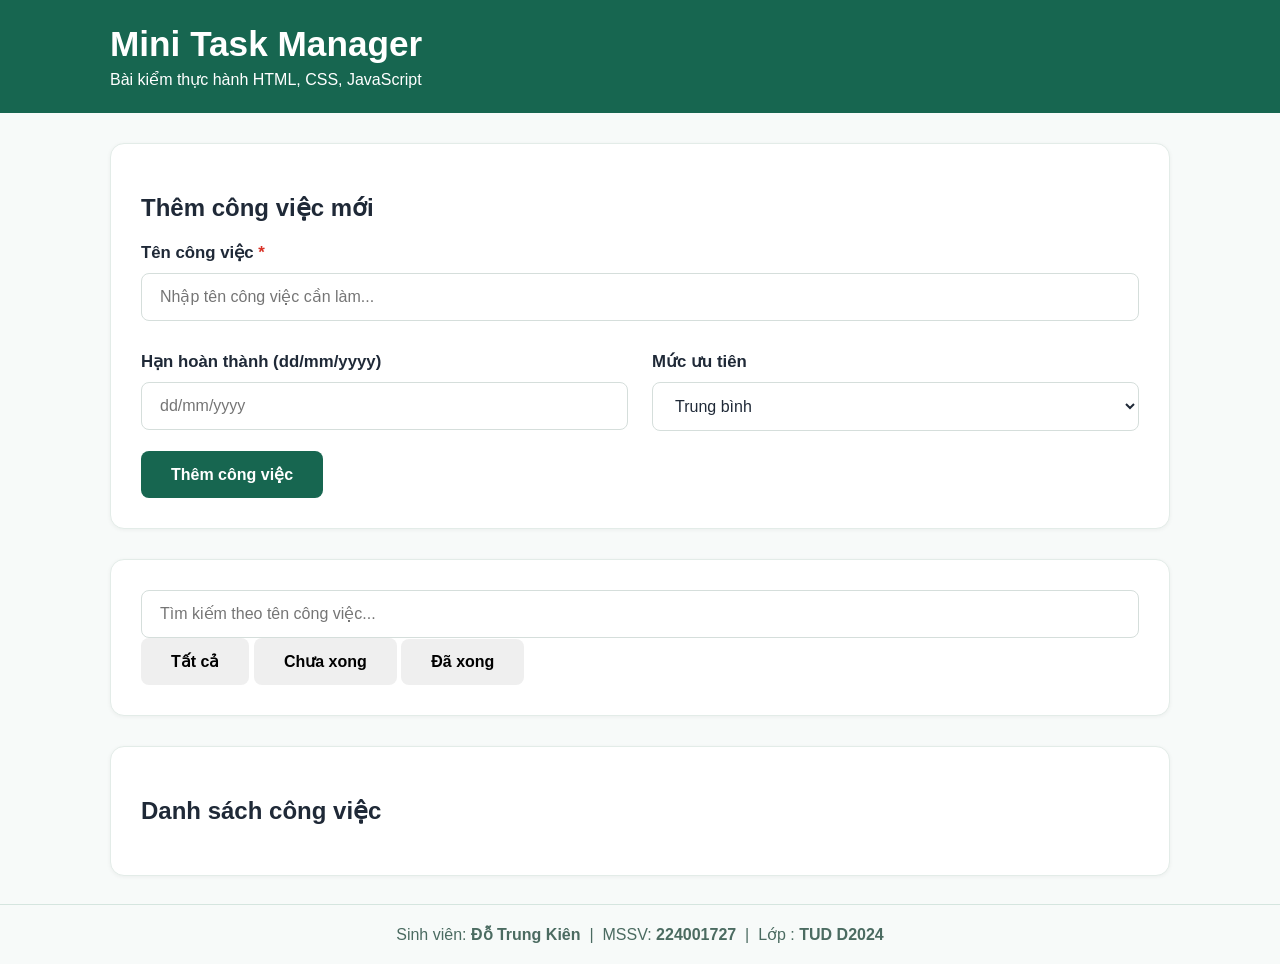
<file: index.html>
<!DOCTYPE html>
<html lang="vi">
<head>
  <meta charset="UTF-8">
  <meta name="viewport" content="width=device-width, initial-scale=1.0">
  <title>Mini Task Manager</title>
  <link rel="stylesheet" href="style.css">
  <script src="script.js" defer></script>
</head>
<body>
  <header class="site-header">
    <div class="container header-content">
      <div>
        <h1>Mini Task Manager</h1>
        <p>Bài kiểm thực hành HTML, CSS, JavaScript</p>
      </div>
      <div class="task-stats" id="task-stats">
        <!-- Thống kê số lượng task -->
      </div>
    </div>
  </header>

  <main class="container">
    <!-- Form thêm công việc -->
    <section class="card">
      <h2>Thêm công việc mới</h2>
      <form id="task-form" novalidate>
        <div class="form-group">
          <label for="task-title">Tên công việc <span class="required">*</span></label>
          <input type="text" id="task-title" placeholder="Nhập tên công việc cần làm..." autocomplete="off">
          <small class="error-msg" id="error-msg"></small>
        </div>

        <div class="form-row">
          <div class="form-group">
            <label for="task-date">Hạn hoàn thành (dd/mm/yyyy)</label>
            <input type="text" id="task-date" placeholder="dd/mm/yyyy" onfocus="(this.type='date')" onblur="if(!this.value)this.type='text'">
          </div>

          <div class="form-group">
            <label for="task-priority">Mức ưu tiên</label>
            <select id="task-priority">
              <option value="Cao">Cao</option>
              <option value="Trung bình" selected>Trung bình</option>
              <option value="Thấp">Thấp</option>
            </select>
          </div>
        </div>

        <button type="submit" class="btn btn-primary">Thêm công việc</button>
      </form>
    </section>

    <!-- Ô tìm kiếm và bộ lọc trạng thái -->
    <section class="card filter-section">
      <div class="search-wrapper">
        <input type="text" id="search-input" placeholder="Tìm kiếm theo tên công việc...">
        <button type="button" id="clear-search" class="btn-clear" aria-label="Xóa tìm kiếm" hidden>&times;</button>
      </div>
      <div class="filter-buttons">
        <button class="btn btn-filter active" data-filter="all">Tất cả</button>
        <button class="btn btn-filter" data-filter="pending">Chưa xong</button>
        <button class="btn btn-filter" data-filter="completed">Đã xong</button>
      </div>
    </section>

    <!-- Vùng hiển thị danh sách công việc -->
    <section class="card">
      <h2>Danh sách công việc</h2>
      <ul id="task-list" class="task-list">
        <!-- Nội dung được render tự động từ script.js -->
      </ul>
    </section>
  </main>

  <footer class="site-footer">
    Sinh viên: <strong>Đỗ Trung Kiên</strong> &nbsp;|&nbsp; MSSV: <strong>224001727</strong> &nbsp;|&nbsp; Lớp : <strong>TUD D2024</strong>
  </footer>
</body>
</html>
</file>
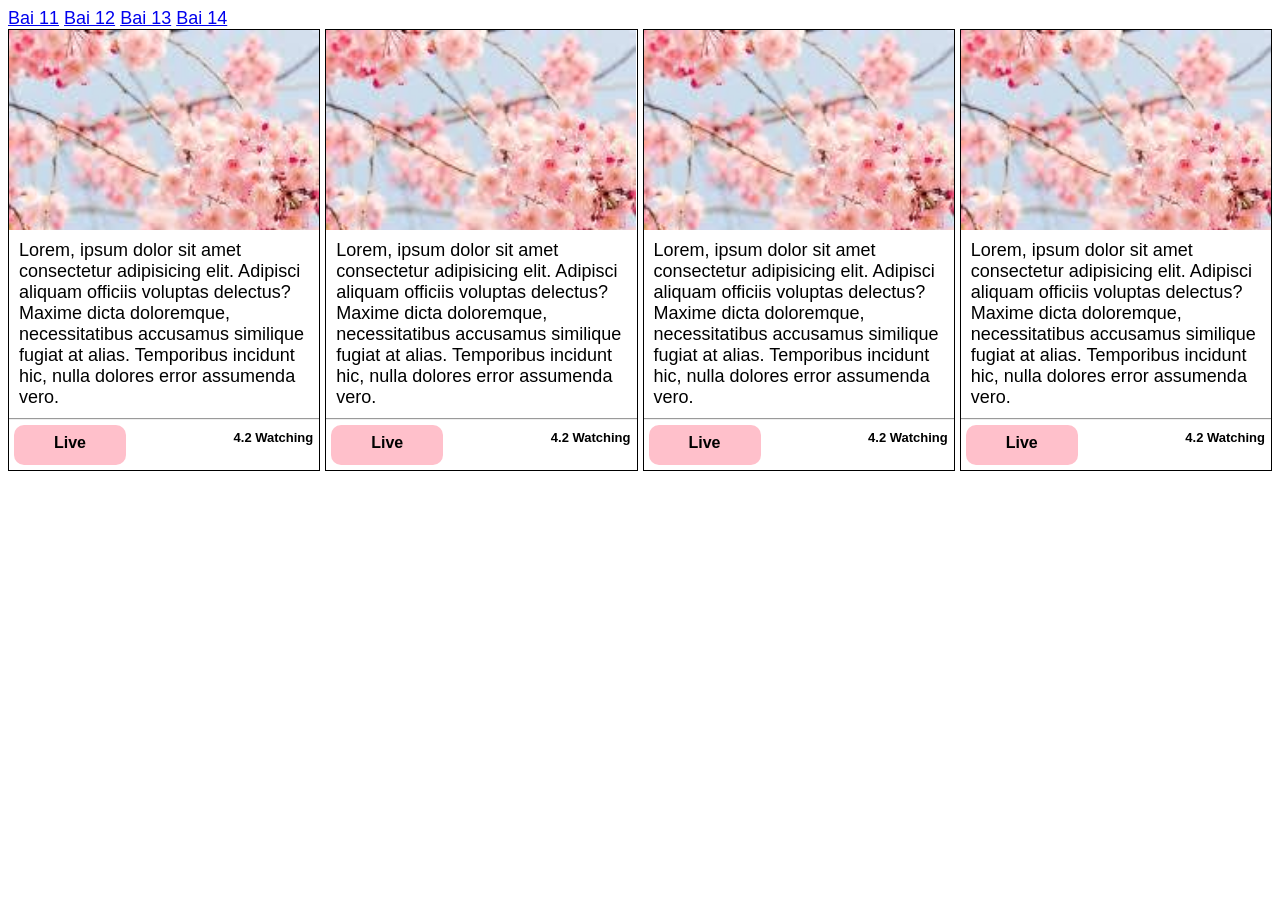
<file: bai12.html>
<!DOCTYPE html>
<html lang="en">
<head>
    <meta charset="UTF-8">
    <meta name="viewport" content="width=device-width, initial-scale=1.0">
    <title>Bài 12</title>
    <style>
    
        *{
            box-sizing: border-box;
            padding: 0;
            font-family: Arial, Helvetica, sans-serif;
            font-size: 18px;
        }
        .container{
            display: grid;
            grid-template-columns: repeat(4,1fr);
            column-gap: 5px;
        }
        .grid{
            display: grid;
            grid-template-rows: 200px auto 50px;
            border: solid 1px;
        }
        .img{
            background-image: url([data-uri]);
            background-size: cover;
            background-size: 100% auto;
            background-repeat: no-repeat;
        }
        .content{
            padding: 10px;
            border-bottom: groove 2px;
        }
        .button{
            background-color: pink;
            padding: 9px 40px;
            border-radius: 10px;
            font-weight: bold;
            margin: 5px;
            font-size: 16px;
        }
        .button:hover{
            background-color:gold
        }
        .nd{
            font-weight: bold;
            padding-right: 6px;
            padding-top: 10px;
            font-size: small;
        }
        .footer{
            display: flex;
            justify-content: space-between;
        }
        @media (max-width:1200px){
            .container{
                grid-template-columns: repeat(2,1fr);
                row-gap: 5px;
            }
            *{
                font-size: 16px;
            }
        }
        @media (max-width:600px){
            .container{
                grid-template-columns: repeat(1,1fr);
                row-gap: 5px;
            }
            *{
                font-size: 14px;
            }
        }
    </style>
</head>
<body>
    <a href="bai11.html">Bai 11</a>
    <a href="bai12.html">Bai 12</a>
    <a href="bai13.html">Bai 13</a>
    <a href="bai14.html">Bai 14</a>
    <div class="container">
    <div class="grid">
        <div class="img"></div>
        <div class="content">Lorem, ipsum dolor sit amet consectetur adipisicing elit. Adipisci aliquam officiis voluptas delectus? Maxime dicta doloremque, necessitatibus accusamus similique fugiat at alias. Temporibus incidunt hic, nulla dolores error assumenda vero.</div>
        <div class="footer">
                <div class="button">Live</div>
                <div class="nd">4.2 Watching</div>
            </div>
    </div>
    <div class="grid">
        <div class="img"></div>
        <div class="content">Lorem, ipsum dolor sit amet consectetur adipisicing elit. Adipisci aliquam officiis voluptas delectus? Maxime dicta doloremque, necessitatibus accusamus similique fugiat at alias. Temporibus incidunt hic, nulla dolores error assumenda vero.</div>
        <div class="footer">
                <div class="button">Live</div>
                <div class="nd">4.2 Watching</div>
            </div>
    </div>
    <div class="grid">
        <div class="img"></div>
        <div class="content">Lorem, ipsum dolor sit amet consectetur adipisicing elit. Adipisci aliquam officiis voluptas delectus? Maxime dicta doloremque, necessitatibus accusamus similique fugiat at alias. Temporibus incidunt hic, nulla dolores error assumenda vero.</div>
        <div class="footer">
                <div class="button">Live</div>
                <div class="nd">4.2 Watching</div>
            </div>
    </div>
    <div class="grid">
        <div class="img"></div>
        <div class="content">Lorem, ipsum dolor sit amet consectetur adipisicing elit. Adipisci aliquam officiis voluptas delectus? Maxime dicta doloremque, necessitatibus accusamus similique fugiat at alias. Temporibus incidunt hic, nulla dolores error assumenda vero.</div>
        <div class="footer">
                <div class="button">Live</div>
                <div class="nd">4.2 Watching</div>
            </div>
    </div>
    </div>
</body>
</html>
</file>
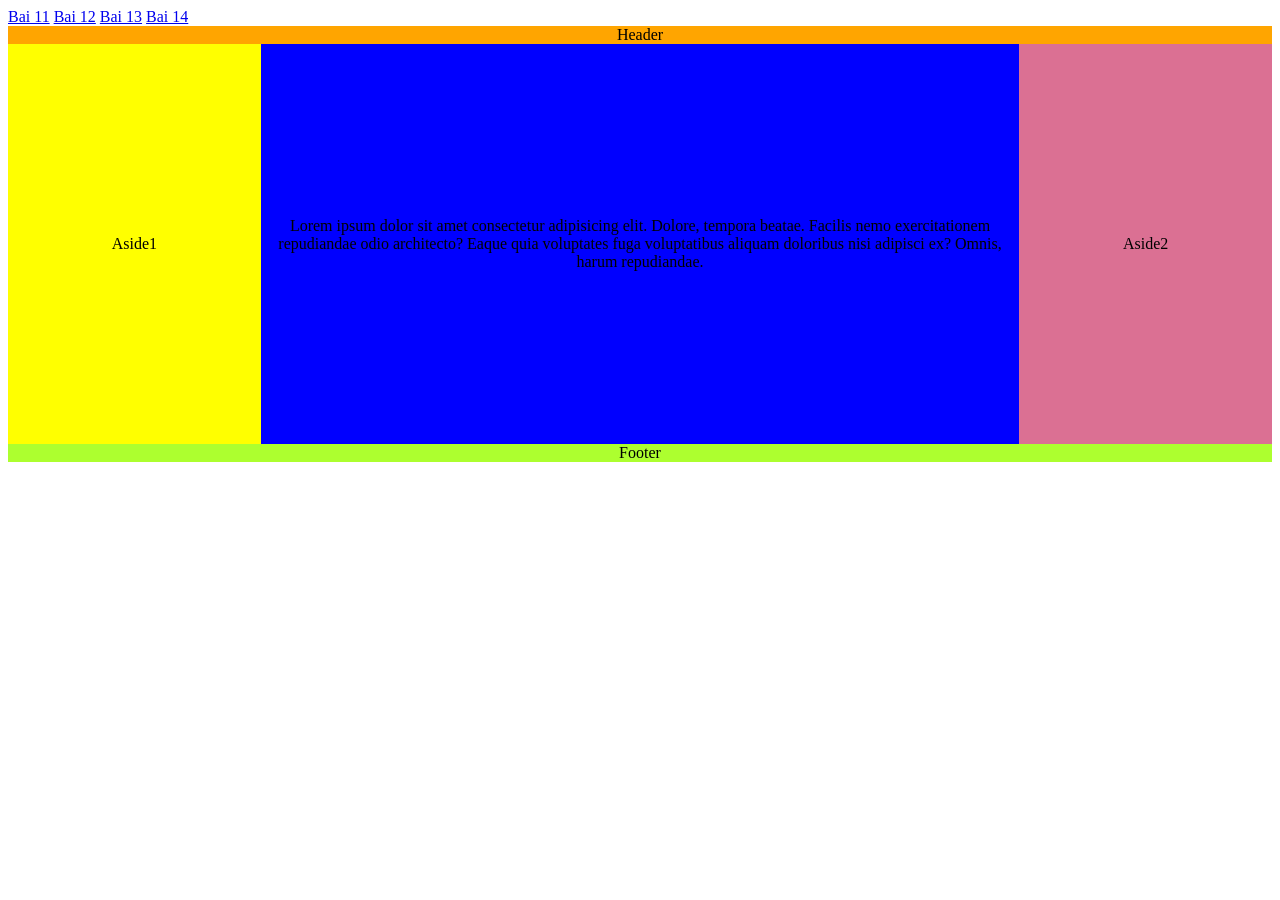
<file: bai14.html>
<!DOCTYPE html>
<html lang="en">
<head>
    <meta charset="UTF-8">
    <meta name="viewport" content="width=device-width, initial-scale=1.0">
    <title>Document</title>
   
</head>
<body>
    <style>
  
        
.container{
    display: grid;
    grid-template-areas: 
    "aa  aa aa"
    "bb  cc dd"
    "ee  ee ee";
    grid-template-columns: 1fr 3fr 1fr;
    grid-template-rows: auto;

}
.a{background-color: orange;
grid-area: aa;
text-align: center;
align-content: center;}
.b{background-color:yellow;
grid-area: bb;
text-align: center;
align-content: center;
height: 400px;
}
.c{background-color:blue;
grid-area: cc;
text-align: center;
align-content: center;}
.d{background-color: palevioletred;
grid-area: dd;
text-align: center;
align-content: center;
}
.e{background-color: greenyellow;
grid-area: ee;
text-align: center;
align-content: center;}
@media (max-width:1200px){
        .container{
        grid-template-areas:
        "aa aa"
        "cc cc"
        "bb dd"
        "ee ee";
        grid-template-columns: 1fr 1fr;
    grid-template-rows: auto;}
       }
@media(max-width:600px){
    .container{
        grid-template-areas:
        "aa "
        "cc " 
        "bb"
        "dd"
        "ee";
        grid-template-columns: 1fr ;
    grid-template-rows: auto;
    }
}
    </style>
     <a href="bai11.html">Bai 11</a>
     <a href="bai12.html">Bai 12</a>
     <a href="bai13.html">Bai 13</a>
     <a href="bai14.html">Bai 14</a>
    <div class="container">
        <div class="a">Header</div>
        <div class="b">Aside1</div>
        <div class="c">Lorem ipsum dolor sit amet consectetur adipisicing elit. Dolore, tempora beatae. Facilis nemo exercitationem repudiandae odio architecto? Eaque quia voluptates fuga voluptatibus aliquam doloribus nisi adipisci ex? Omnis, harum repudiandae.</div>
        <div class="d">Aside2</div>
        <div class="e">Footer</div>
    </div>
</body>
</html>
</file>
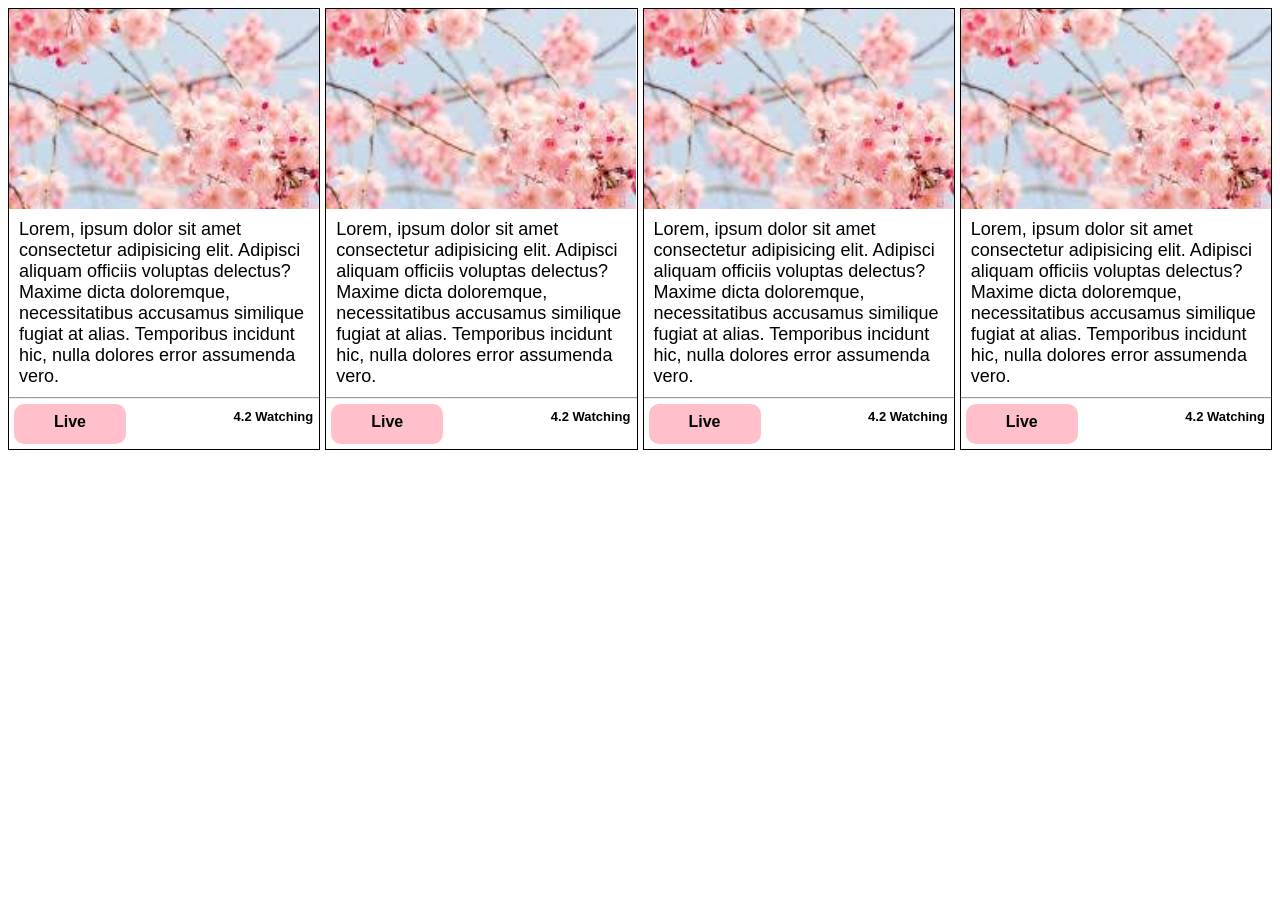
<file: index1.html>
<!DOCTYPE html>
<html lang="en">
<head>
    <meta charset="UTF-8">
    <meta name="viewport" content="width=device-width, initial-scale=1.0">
    <title>Bài 12</title>
    <style>
        *{
            box-sizing: border-box;
            padding: 0;
            font-family: Arial, Helvetica, sans-serif;
            font-size: 18px;
        }
        .container{
            display: grid;
            grid-template-columns: repeat(4,1fr);
            column-gap: 5px;
        }
        .grid{
            display: grid;
            grid-template-rows: 200px auto 50px;
            border: solid 1px;
        }
        .img{
            background-image: url([data-uri]);
            background-size: cover;
            background-size: 100% auto;
            background-repeat: no-repeat;
        }
        .content{
            padding: 10px;
            border-bottom: groove 2px;
        }
        .button{
            background-color: pink;
            padding: 9px 40px;
            border-radius: 10px;
            font-weight: bold;
            margin: 5px;
            font-size: 16px;
        }
        .button:hover{
            background-color:gold
        }
        .nd{
            font-weight: bold;
            padding-right: 6px;
            padding-top: 10px;
            font-size: small;
        }
        .footer{
            display: flex;
            justify-content: space-between;
        }
        @media (max-width:1200px){
            .container{
                grid-template-columns: repeat(2,1fr);
                row-gap: 5px;
            }
            *{
                font-size: 16px;
            }
        }
        @media (max-width:600px){
            .container{
                grid-template-columns: repeat(1,1fr);
                row-gap: 5px;
            }
            *{
                font-size: 14px;
            }
        }
    </style>
</head>
<body>
    <div class="container">
    <div class="grid">
        <div class="img"></div>
        <div class="content">Lorem, ipsum dolor sit amet consectetur adipisicing elit. Adipisci aliquam officiis voluptas delectus? Maxime dicta doloremque, necessitatibus accusamus similique fugiat at alias. Temporibus incidunt hic, nulla dolores error assumenda vero.</div>
        <div class="footer">
                <div class="button">Live</div>
                <div class="nd">4.2 Watching</div>
            </div>
    </div>
    <div class="grid">
        <div class="img"></div>
        <div class="content">Lorem, ipsum dolor sit amet consectetur adipisicing elit. Adipisci aliquam officiis voluptas delectus? Maxime dicta doloremque, necessitatibus accusamus similique fugiat at alias. Temporibus incidunt hic, nulla dolores error assumenda vero.</div>
        <div class="footer">
                <div class="button">Live</div>
                <div class="nd">4.2 Watching</div>
            </div>
    </div>
    <div class="grid">
        <div class="img"></div>
        <div class="content">Lorem, ipsum dolor sit amet consectetur adipisicing elit. Adipisci aliquam officiis voluptas delectus? Maxime dicta doloremque, necessitatibus accusamus similique fugiat at alias. Temporibus incidunt hic, nulla dolores error assumenda vero.</div>
        <div class="footer">
                <div class="button">Live</div>
                <div class="nd">4.2 Watching</div>
            </div>
    </div>
    <div class="grid">
        <div class="img"></div>
        <div class="content">Lorem, ipsum dolor sit amet consectetur adipisicing elit. Adipisci aliquam officiis voluptas delectus? Maxime dicta doloremque, necessitatibus accusamus similique fugiat at alias. Temporibus incidunt hic, nulla dolores error assumenda vero.</div>
        <div class="footer">
                <div class="button">Live</div>
                <div class="nd">4.2 Watching</div>
            </div>
    </div>
    </div>
</body>
</html>
</file>
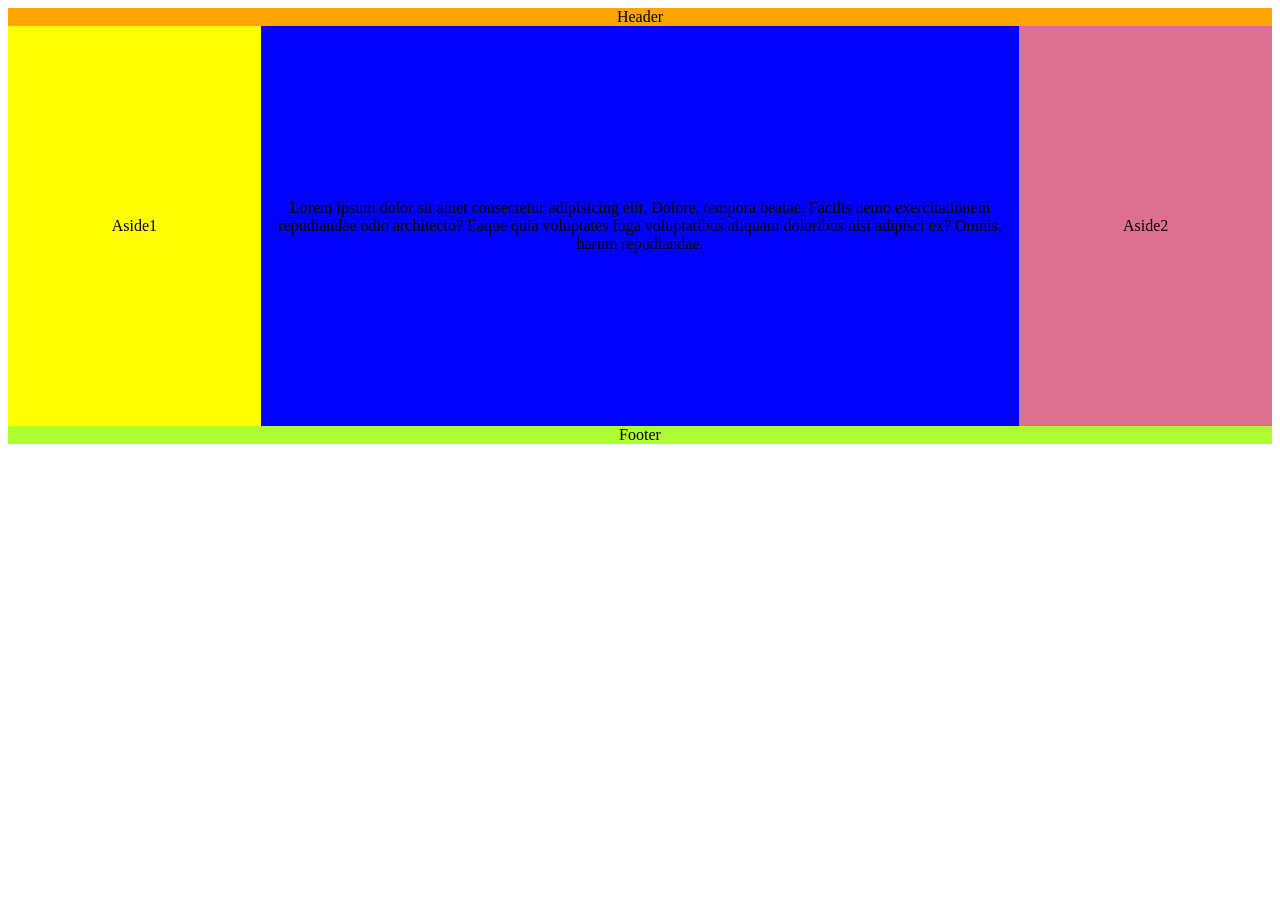
<file: index3.html>
<!DOCTYPE html>
<html lang="en">
<head>
    <meta charset="UTF-8">
    <meta name="viewport" content="width=device-width, initial-scale=1.0">
    <title>Document</title>
   
</head>
<body>
    <style>
  
        
.container{
    display: grid;
    grid-template-areas: 
    "aa  aa aa"
    "bb  cc dd"
    "ee  ee ee";
    grid-template-columns: 1fr 3fr 1fr;
    grid-template-rows: auto;

}
.a{background-color: orange;
grid-area: aa;
text-align: center;
align-content: center;}
.b{background-color:yellow;
grid-area: bb;
text-align: center;
align-content: center;
height: 400px;
}
.c{background-color:blue;
grid-area: cc;
text-align: center;
align-content: center;}
.d{background-color: palevioletred;
grid-area: dd;
text-align: center;
align-content: center;
}
.e{background-color: greenyellow;
grid-area: ee;
text-align: center;
align-content: center;}
@media (max-width:1200px){
        .container{
        grid-template-areas:
        "aa aa"
        "cc cc"
        "bb dd"
        "ee ee";
        grid-template-columns: 1fr 1fr;
    grid-template-rows: auto;}
       }
@media(max-width:600px){
    .container{
        grid-template-areas:
        "aa "
        "cc " 
        "bb"
        "dd"
        "ee";
        grid-template-columns: 1fr ;
    grid-template-rows: auto;
    }
}
    </style>
    <div class="container">
        <div class="a">Header</div>
        <div class="b">Aside1</div>
        <div class="c">Lorem ipsum dolor sit amet consectetur adipisicing elit. Dolore, tempora beatae. Facilis nemo exercitationem repudiandae odio architecto? Eaque quia voluptates fuga voluptatibus aliquam doloribus nisi adipisci ex? Omnis, harum repudiandae.</div>
        <div class="d">Aside2</div>
        <div class="e">Footer</div>
    </div>
</body>
</html>
</file>
<file: style.css>
/* Phần B: Hoàn thiện CSS theo đề, KHÔNG dùng thư viện ngoài. */
* { box-sizing: border-box; }
:root { font-family: Arial, Helvetica, sans-serif; color: #1f2937; }
body { margin: 0; background: #f7faf9; }
.container { width: min(1060px, 94%); margin: 0 auto; }
.site-header { padding: 24px 0; background: #176650; color: white; }
.site-header h1 { margin: 0 0 6px; }
.site-header p { margin: 0; }
.site-footer { margin-top: 28px; padding: 20px; text-align: center; }
/* TODO: bố cục form, công cụ tìm kiếm, danh sách, trạng thái, responsive */

body {
  overflow-x: hidden;
}

.site-header h1 {
  font-size: 2.2rem;
}

main.container {
  padding-top: 30px;
  display: flex;
  flex-direction: column;
  gap: 30px;
}

.card {
  background: #fff;
  border: 1px solid #e3ece8;
  border-radius: 14px;
  padding: 30px;
  box-shadow: 0 1px 4px rgba(0, 0, 0, 0.05);
}

/* Form */
.form-group {
  display: flex;
  flex-direction: column;
  gap: 10px;
  margin-bottom: 20px;
  flex: 1;
  min-width: 0;
}

.form-row {
  display: flex;
  gap: 24px;
}

label {
  font-weight: bold;
  font-size: 1.05rem;
}

.required {
  color: #d93025;
}

input,
select {
  width: 100%;
  padding: 14px 18px;
  border: 1px solid #d5dedb;
  border-radius: 8px;
  font-size: 1rem;
  font-family: inherit;
  color: #1f2937;
  background: #fff;
  transition: border-color 0.2s, box-shadow 0.2s;
}

input:hover,
select:hover {
  border-color: #176650;
}

input:focus,
select:focus {
  outline: none;
  border-color: #176650;
  box-shadow: 0 0 0 3px rgba(23, 102, 80, 0.2);
}

.error {
  margin: 0 0 14px;
  color: #d93025;
  font-size: 0.95rem;
  font-weight: bold;
}

.error:empty {
  display: none;
}

/* Nút */
.btn {
  padding: 14px 30px;
  border: none;
  border-radius: 8px;
  font-size: 1rem;
  font-weight: bold;
  font-family: inherit;
  cursor: pointer;
  transition: background 0.2s, transform 0.1s, box-shadow 0.2s;
}

.btn:active {
  transform: scale(0.97);
}

.btn:focus-visible {
  outline: none;
  box-shadow: 0 0 0 3px rgba(23, 102, 80, 0.35);
}

.btn-primary {
  background: #176650;
  color: #fff;
}

.btn-primary:hover {
  background: #0f4d3c;
}

.btn-done,
.btn-delete {
  padding: 10px 18px;
  font-size: 0.95rem;
  color: #fff;
}

.btn-done {
  background: #2563eb;
}

.btn-done:hover {
  background: #1d4ed8;
}

.btn-delete {
  background: #dc2626;
}

.btn-delete:hover {
  background: #b91c1c;
}

/* Tìm kiếm và lọc */
.toolbar {
  display: flex;
  gap: 24px;
  margin-bottom: 20px;
}

.toolbar input {
  flex: 2;
  min-width: 0;
}

.toolbar select {
  flex: 1;
  min-width: 0;
}

/* Danh sách */
.task-list {
  list-style: none;
  margin: 0;
  padding: 0;
  display: flex;
  flex-direction: column;
  gap: 14px;
}

.task-item {
  display: flex;
  align-items: center;
  justify-content: space-between;
  gap: 16px;
  padding: 18px 24px;
  border: 1px solid #e3ece8;
  border-radius: 12px;
  background: #fff;
  transition: box-shadow 0.2s, border-color 0.2s;
}

.task-item:hover {
  border-color: #b7d8cc;
  box-shadow: 0 3px 10px rgba(23, 102, 80, 0.12);
}

.task-info {
  flex: 1;
  min-width: 0;
}

.task-name {
  font-size: 1.3rem;
  word-break: break-word;
}

.task-meta {
  display: flex;
  flex-wrap: wrap;
  align-items: center;
  gap: 6px;
  margin-top: 4px;
  color: #6b7280;
  font-size: 0.95rem;
}

.badge {
  padding: 2px 8px;
  border-radius: 6px;
  font-size: 0.85rem;
  font-weight: bold;
}

.badge.cao {
  background: #fde2e2;
  color: #d93025;
}

.badge.trung-binh {
  background: #fff1cc;
  color: #a86f00;
}

.badge.thap {
  background: #dcf5e4;
  color: #1a9a4a;
}

/* Trạng thái đã hoàn thành */
.task-item.done {
  background: #f1f5f3;
}

.task-item.done .task-name {
  text-decoration: line-through;
  color: #9aa5a1;
}

.task-actions {
  display: flex;
  gap: 10px;
  flex-shrink: 0;
}

.empty {
  margin: 0;
  padding: 12px;
  text-align: center;
  color: #6b7280;
}

.site-footer {
  color: #4b6b61;
  border-top: 1px solid #d5e5df;
}

/* Responsive: điện thoại ~375px, không tràn ngang */
@media (max-width: 600px) {
  .site-header h1 {
    font-size: 1.6rem;
  }

  main.container {
    gap: 16px;
    padding-top: 16px;
  }

  .card {
    padding: 18px;
  }

  .form-row {
    flex-direction: column;
    gap: 0;
  }

  .toolbar {
    flex-direction: column;
    gap: 12px;
  }

  .task-item {
    flex-direction: column;
    align-items: stretch;
    padding: 14px;
  }

  .task-name {
    font-size: 1.1rem;
  }

  .task-actions .btn {
    flex: 1;
  }
}
</file>
